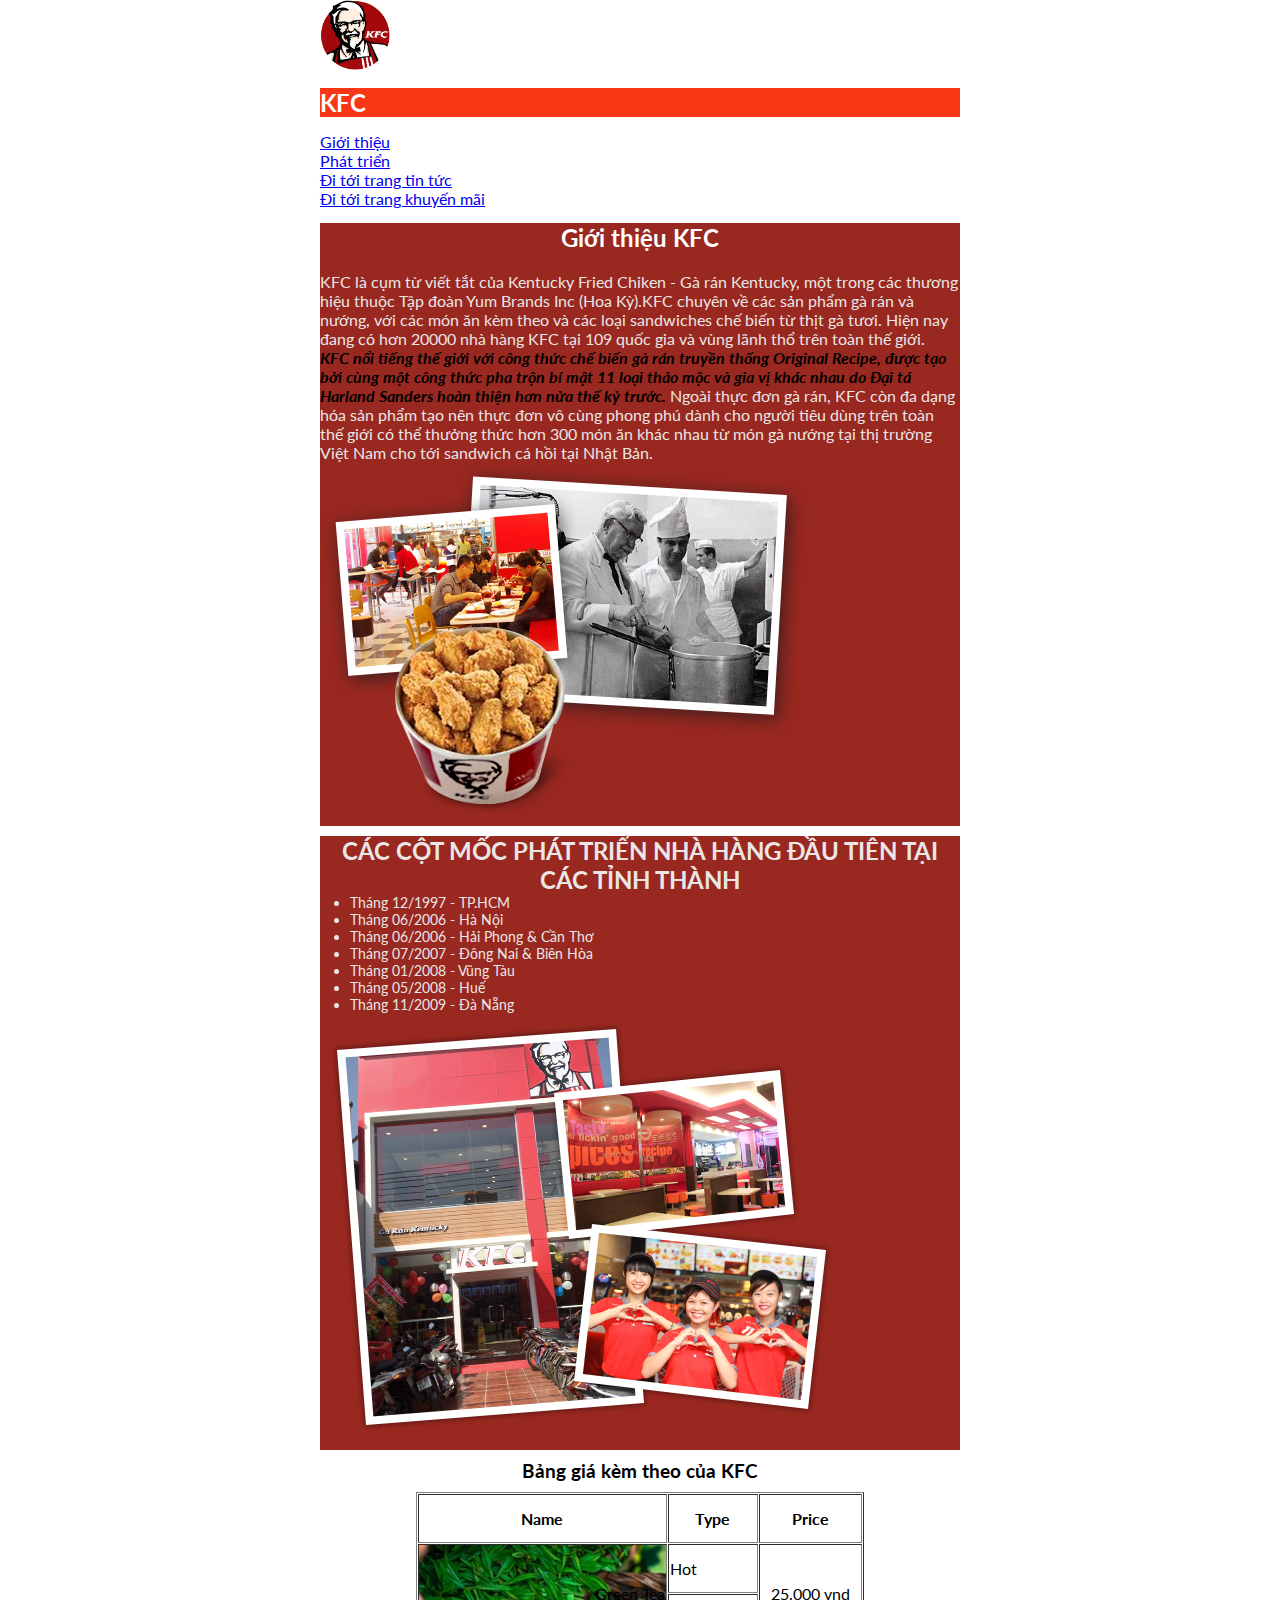
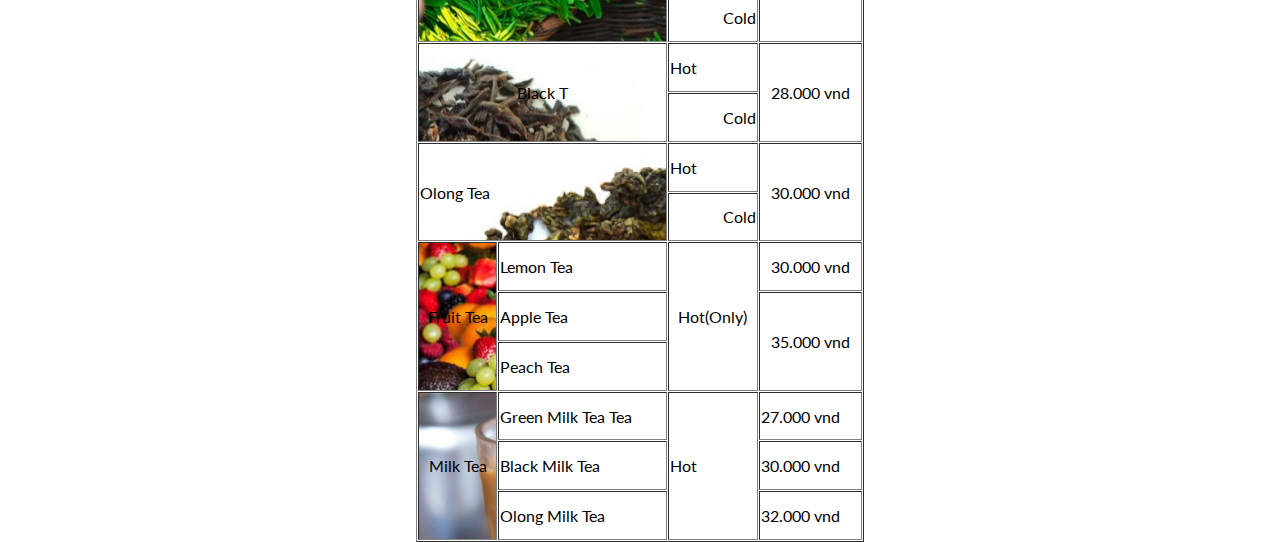
<file: index.html>
<!DOCTYPE html>
<html lang="en">

<head>
    <meta charset="UTF-8">
    <meta name="viewport" content="width=device-width, initial-scale=1.0">
    <title>Giới thiệu KFC</title>
    <link href="https://fonts.googleapis.com/css?family=Lato&display=swap" rel="stylesheet">
    <link rel="stylesheet" href="./style.css">

</head>

<body>
    <header class="header">
        <img class="logo-head" src="./img/logo.png" alt="logo">
        <h2 class="title-head">KFC</h2>
        <ul class="row">
            <li><a href="#info"> Giới thiệu</a></li>
            <li><a href="#develope"> Phát triển</a></li>
            <li><a href="./info.html"> Đi tới trang tin tức</a></li>
            <li><a href="https://kfcvietnam.com.vn/vi/khuyen-mai.html"> Đi tới trang khuyến mãi </a></li>
        </ul>
    </header>
    <div class="info">
        <div id="info">
            <h2 class="title-about">Giới thiệu KFC</h2>
            <p>
                KFC là cụm từ viết tắt của Kentucky Fried Chiken - Gà rán Kentucky, một trong các thương hiệu thuộc Tập
                đoàn Yum Brands Inc (Hoa Kỳ).KFC chuyên về các sản phẩm gà rán và nướng, với các món ăn kèm theo và các
                loại sandwiches chế biến từ thịt gà tươi. Hiện nay đang có
                hơn 20000 nhà hàng KFC tại 109 quốc gia và vùng lãnh thổ trên toàn thế giới.<br>
                <span>KFC nổi tiếng thế giới với công thức chế biến gà rán truyền thống Original Recipe, được tạo bởi
                    cùng một
                    công thức pha trộn bí mật 11 loại thảo mộc và gia vị khác nhau do Đại tá Harland Sanders hoàn thiện
                    hơn nửa
                    thế kỷ trước.</span> Ngoài thực đơn gà rán, KFC còn đa dạng hóa sản phẩm tạo nên thực đơn vô cùng
                phong phú dành
                cho người tiêu dùng trên toàn thế giới có thể thưởng thức hơn 300 món ăn khác nhau từ món gà nướng tại
                thị trường Việt Nam cho tới sandwich cá hồi tại Nhật Bản.
            </p>
            <img class="about-image" src="./img/about-pic-1.png" alt="photo">
        </div>
    </div>
    <div class="develope">
        <div id="develope">
            <h2 class="tilte-develope">Các cột mốc phát triển nhà hàng đầu tiên tại các tỉnh thành</h2>
            <ul>    
                <li>Tháng 12/1997 - TP.HCM</li>
                <li>Tháng 06/2006 - Hà Nội</li>
                <li>Tháng 06/2006 - Hải Phong & Cần Thơ</li>
                <li>Tháng 07/2007 - Đông Nai & Biên Hòa</li>
                <li>Tháng 01/2008 - Vũng Tàu</li>
                <li>Tháng 05/2008 - Huế</li>
                <li>Tháng 11/2009 - Đà Nẵng </li>
            </ul>
            <img class="about-image" src="./img/about-pic-3.png" alt="photo ">
        </div>
    </div>
    <div class="pricelist">
        <div class="title-pricelist">
            <h3>Bảng giá kèm theo của KFC</h3>

            <table border="1px" cellspacing="1" width=" 100%" height="650px" style="text-align: center;">
                <tr>
                    <td colspan="3" style="font-weight: bold;">Name</td>
                    <td style="font-weight: bold;">Type</td>
                    <td style="font-weight: bold;">Price</td>
                </tr>
                <tr>
                    <td rowspan="2" colspan="3" style="background-image: url(./img/greentea.jpg); text-align: right;">
                        Green Tea </td>
                    <td style="text-align: left;">Hot</td>
                    <td rowspan="2">25.000 vnd</td>
                </tr>
                <tr>
                    <td style="text-align: right;">Cold</td>
                </tr>
                <tr>
                    <td rowspan="2" colspan="3" style="background-image: url(./img/blacktea.jpg);">Black T</td>
                    <td style="text-align: left;">Hot</td>
                    <td colspan="2" rowspan="2">28.000 vnd</td>
                </tr>
                <tr>
                    <td style="text-align: right;"> Cold</td>
                </tr>
                <tr>
                    <td rowspan="2" colspan="3" style="background-image: url(./img/olongtea.jpg); text-align: left;">
                        Olong Tea</td>
                    <td style="text-align: left;">Hot</td>
                    <td rowspan="2">30.000 vnd</td>
                </tr>
                <tr>
                    <td style="text-align: right;">Cold</td>
                </tr>
                <tr>
                    <td rowspan="3" style="background-image:url(./img/fruit.jpg) ;">Fruit Tea</td>
                    <td colspan="2" style="text-align: left;">Lemon Tea</td>
                    <td rowspan="3">Hot(Only)</td>
                    <td>30.000 vnd</td>
                </tr>
                <tr>
                    <td colspan="2" style="text-align: left;">Apple Tea</td>
                    <td rowspan="2">35.000 vnd</td>
                </tr>
                <tr>
                    <td style="text-align: left;">Peach Tea</td>
                </tr>
                <tr>
                    <td rowspan="3" style="background-image: url(./img/milktea.png);">Milk Tea</td>
                    <td colspan="2" style="text-align: left;">Green Milk Tea Tea</td>
                    <td rowspan="3" style="text-align: left;">Hot</td>
                    <td style="text-align: left;">27.000 vnd</td>
                </tr>
                <tr>
                    <td colspan="2" style="text-align: left;">Black Milk Tea</td>
                    <td style="text-align: left;">30.000 vnd</td>
                </tr>
                <tr>
                    <td colspan="2" style="text-align: left;">Olong Milk Tea</td>
                    <td style="text-align: left;">32.000 vnd</td>
                </tr>
            </table>
        </div>
    </div>

</body>

</html>
</file>
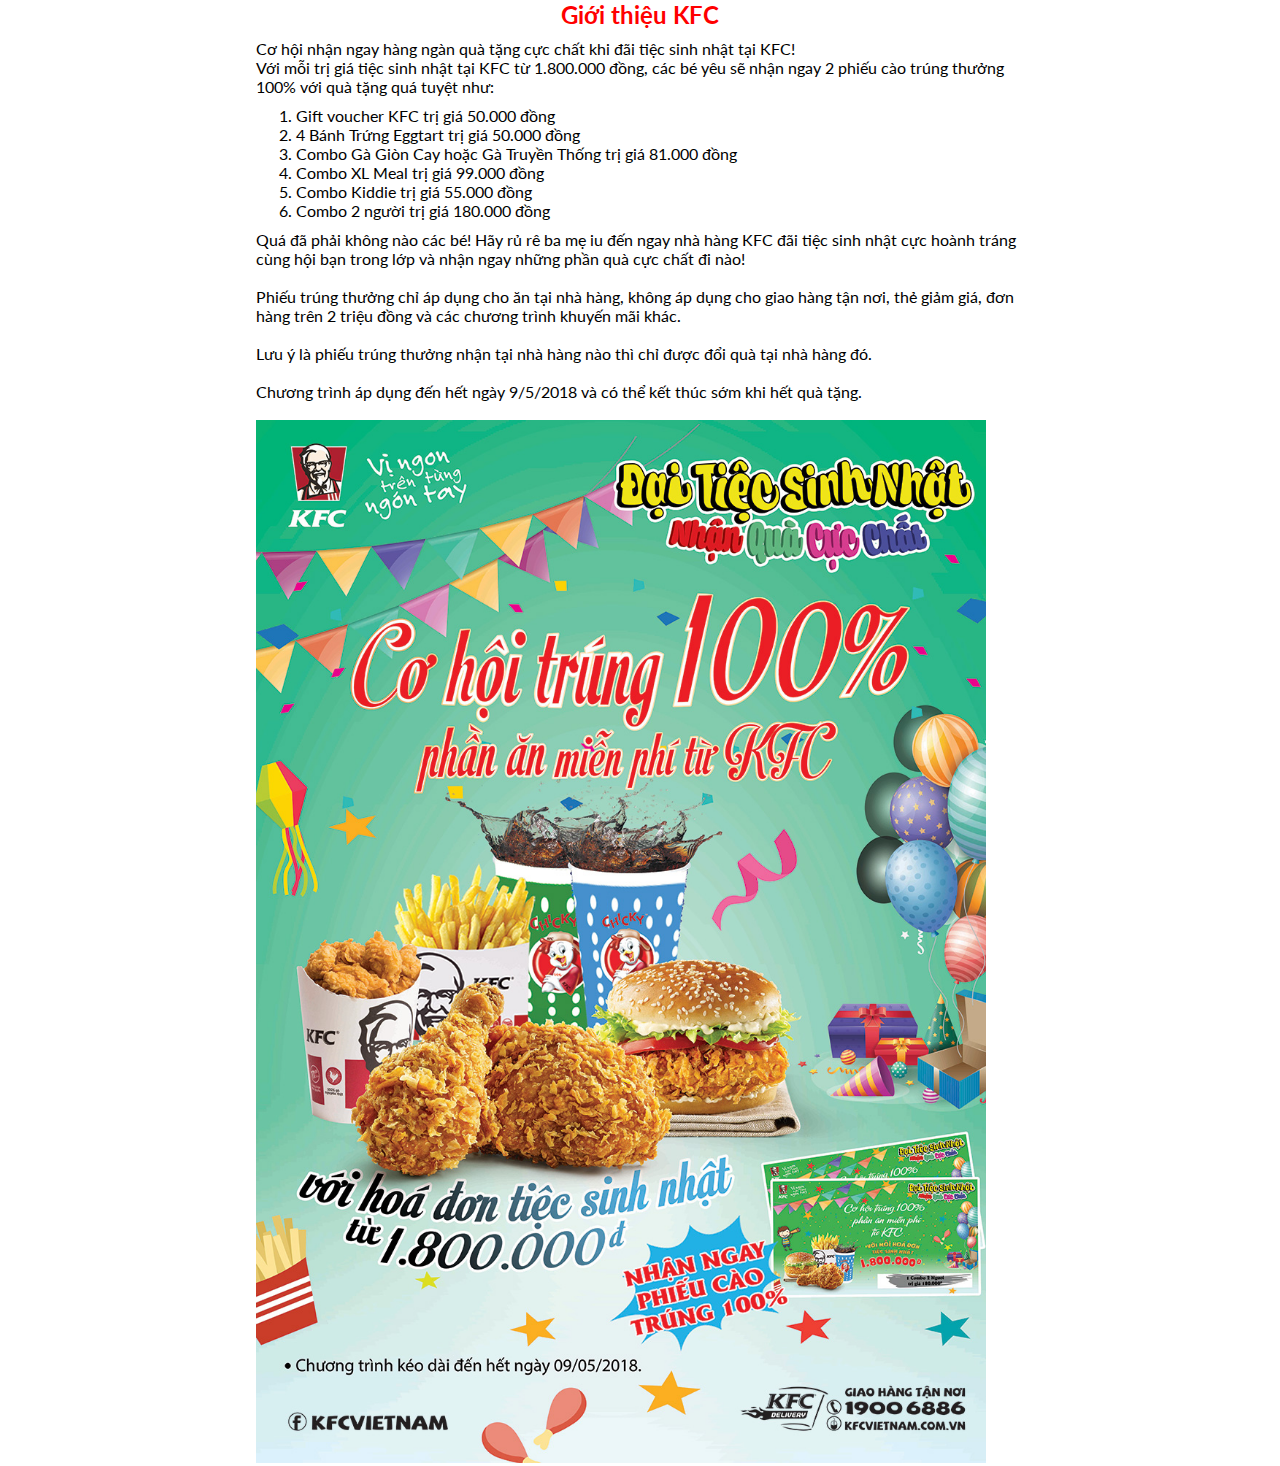
<file: info.html>
<!DOCTYPE html>
<html lang="en">

<head>
    <meta charset="UTF-8">
    <meta name="viewport" content="width=device-width, initial-scale=1.0">
    <title>Giới thiệu KFC</title>
    <link href="https://fonts.googleapis.com/css?family=Lato&display=swap" rel="stylesheet">
    <style>
        * {
            margin: 0;
        }

        html {
            font-family: 'Lato', sans-serif;
            width: 60%;
            margin: 0 auto;
        }

        h2 {
            text-align: center;
            color: red;
            margin-bottom: 10px;
        }

        .list {
            margin: 10px 0px;
        }
        .introdue img {
            width: 95%;
        }
    </style>
</head>

<body>
    <div class="introdue">
        <h2>Giới thiệu KFC</h2>
        Cơ hội nhận ngay hàng ngàn quà tặng cực chất khi đãi tiệc sinh nhật tại KFC! <br>
        Với mỗi trị giá tiệc sinh nhật tại KFC từ 1.800.000 đồng, các bé yêu sẽ nhận ngay 2 phiếu cào trúng thưởng 100% 
        với quà tặng quá tuyệt như:
        <div class="list">
        <ol>
            <li>Gift voucher KFC trị giá 50.000 đồng </li>
            <li>4 Bánh Trứng Eggtart trị giá 50.000 đồng </li>
            <li>Combo Gà Giòn Cay hoặc Gà Truyền Thống trị giá 81.000 đồng </li>
            <li>Combo XL Meal trị giá 99.000 đồng</li>
            <li>Combo Kiddie trị giá 55.000 đồng</li>
            <li>Combo 2 người trị giá 180.000 đồng </li>
        </ol>
        </div>
        <p> Quá đã phải không nào các bé! Hãy rủ rê ba mẹ iu đến ngay nhà hàng KFC đãi tiệc sinh nhật cực hoành tráng
            cùng
            hội bạn trong lớp và nhận ngay những phần quà cực chất đi nào! </p> <br>
        <p> Phiếu trúng thưởng chỉ áp dụng cho ăn tại nhà hàng, không áp dụng cho giao hàng tận nơi, thẻ giảm giá, đơn
            hàng
            trên 2 triệu đồng và các chương trình khuyến mãi khác. </p> <br>
        <p> Lưu ý là phiếu trúng thưởng nhận tại nhà hàng nào thì chỉ được đổi quà tại nhà hàng đó.</p> <br>
           <p> Chương trình áp dụng đến hết ngày 9/5/2018 và có thể kết thúc sớm khi hết quà tặng.
        </p> <br>
        <p><img src="./img/poster.jpg" alt="photo"> </p>
    </div>
</body>

</html>
</file>
<file: style.css>
*{
    margin: 0 ;
    font-family: 'Lato', sans-serif;   
}
 html{
    width: 50%;
    margin: 0 auto;
} 
.header .logo-head{
    width: 70px;
    height: 70px;
}
.header .row li{
    margin-left: -40px;
}
.title-head{
    background-color: rgb(247, 55, 21);
    color: white;
    margin-top: 15px;
}
.row{
    list-style: none;
    margin: 15px 0px;
}
.info{
    background-color: rgb(153, 40, 32);
    color: rgb(235, 230, 230);
    margin: 0;
}
.info .title-about{  
    text-align: center;
    background-color: rgb(153, 40, 32);
    color: white;
    margin-bottom: 20px;
}
.info p span{
    color: black;
    font-weight: bold;
    font-style: italic;
}

.develope{
    margin-top: 10px;
    background-color: rgb(153, 40, 32);
    color:  rgb(235, 230, 230);
}
.develope .tilte-develope{
    text-align: center;
    text-transform: uppercase;
}
.develope ul {
    margin-left: -10px;
    font-size: 14px;
}
.pricelist{
    width: 70%;
    margin: 0 auto;
    
}
.pricelist h3{
   text-align: center;
   margin: 10px;
}
</file>
